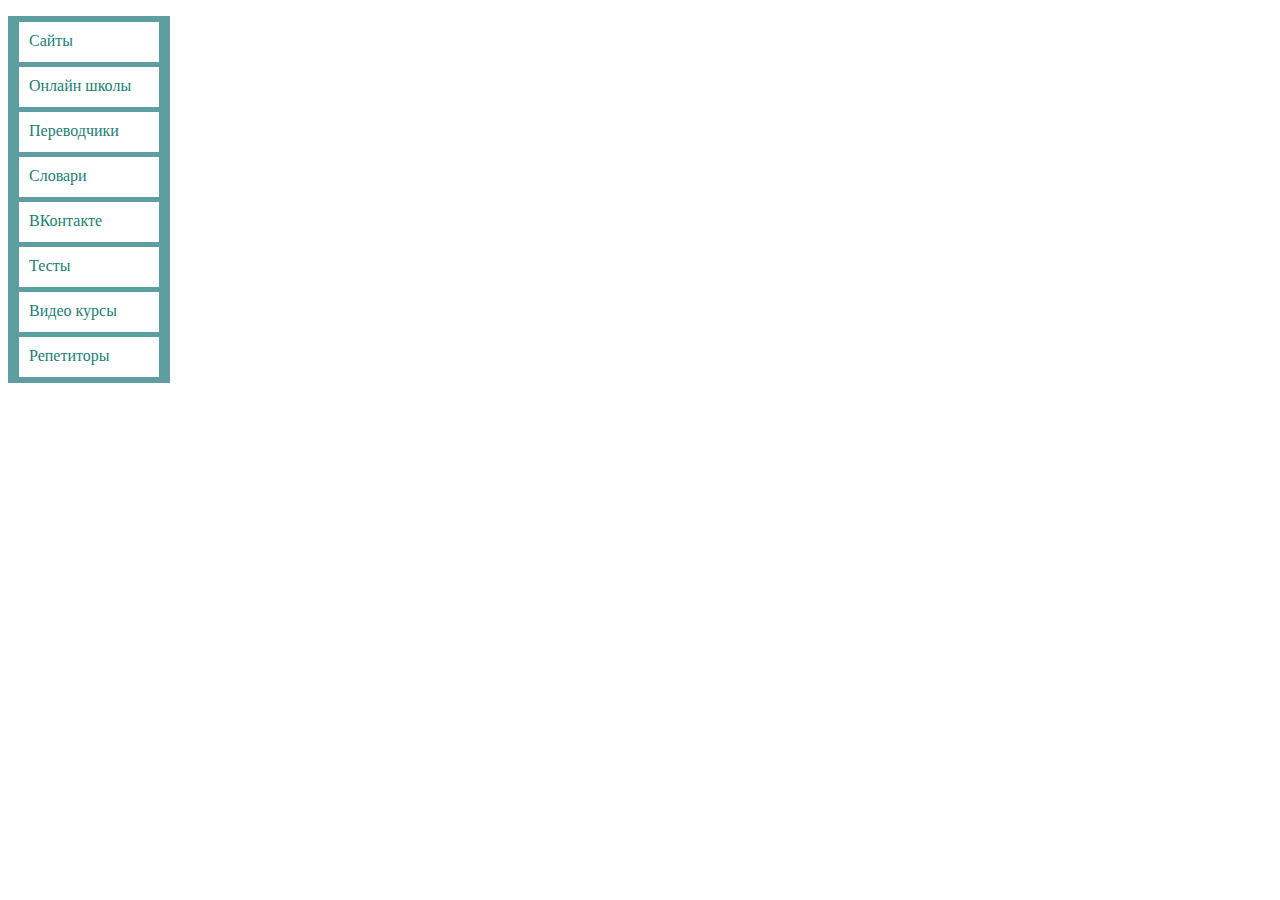
<file: menu.html>
<!DOCTYPE html>
<html lang="en">
<head>
    <meta charset="UTF-8">
    <meta name="viewport" content="width=device-width, initial-scale=1.0">
    <title>Document</title>
    <style>
        ul {
            list-style-type: none;
            background-color:cadetblue;
            padding: 1px;
            width: 160px;
        }
        
        li {
            margin: 5px 10px;
        }

        a {
            background-color:white;
            color: #1a8074;
            padding: 10px;
            display: block;
            width: 120px;
            height: 20px;

            text-decoration: none;
        }

        a:hover {
            color: white;
            background-color: #1a8074;
        }
        
        a:active {
            filter: brightness(.9);
            transition: all .2s ease;
        }
    </style>
</head>
<body>
    <ul>
        <li><a href="#">Сайты</a></li>
        <li><a href="#">Онлайн школы</a></li>
        <li><a href="#">Переводчики</a></li>
        <li><a href="#">Словари</a></li>
        <li><a href="#">ВКонтакте</a></li>
        <li><a href="#">Тесты</a></li>
        <li><a href="#">Видео курсы</a></li>
        <li><a href="#">Репетиторы</a></li>
    </ul>
</body>
</html>
</file>
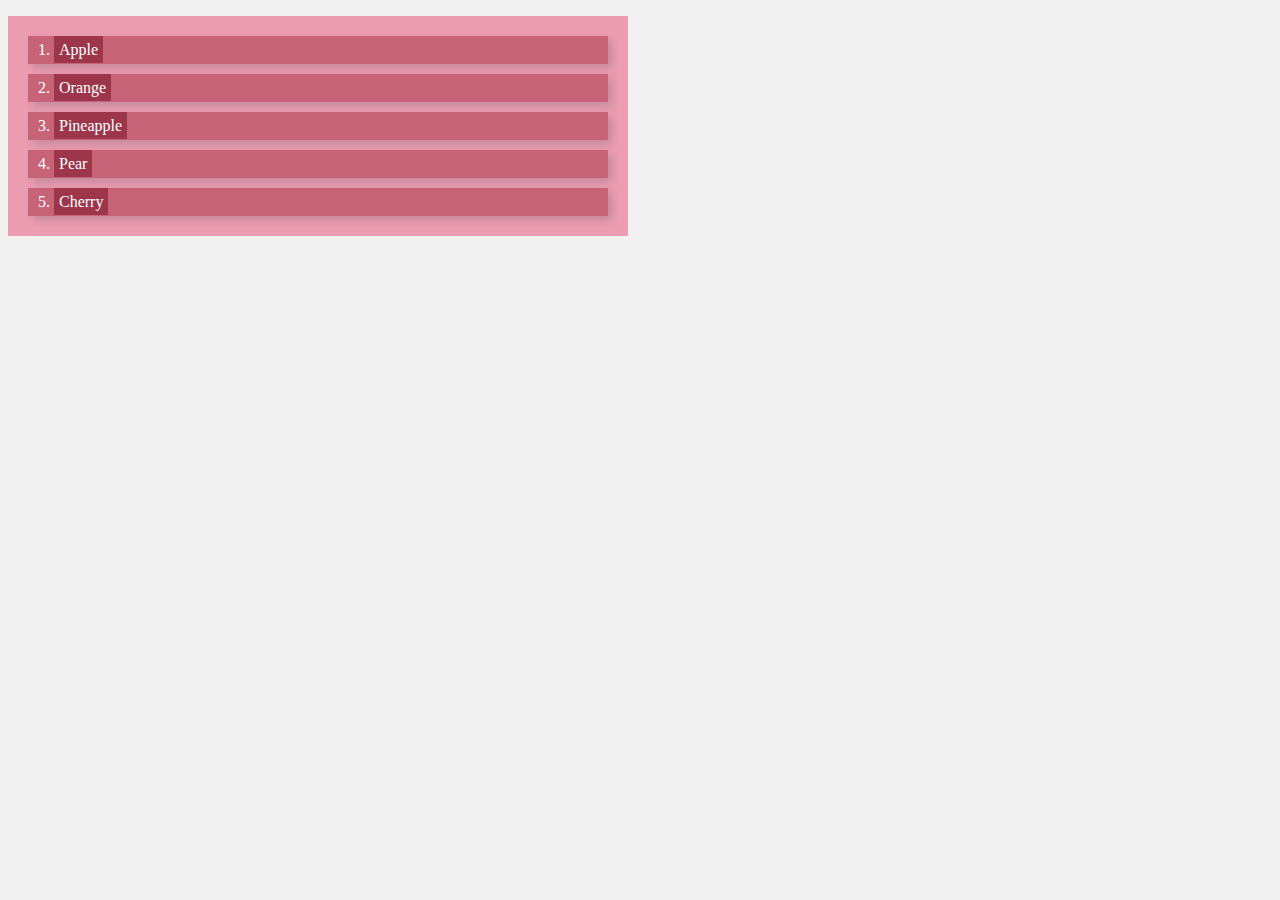
<file: prew.html>
<!DOCTYPE html>
<html lang="en">
<head>
    <meta charset="UTF-8">
    <meta name="viewport" content="width=device-width, initial-scale=1.0">
    <title>Document</title>
    <style>
        body {
            background-color: #f1f1f1;
            color: white;
        }

        ol {
            background-color: #ec9db2;
            padding: 10px;
            list-style-type: none;

            width: 600px;
        }

        li {
            background-color: #c66377;
            padding: 5px 10px;
            margin: 10px;

            -webkit-box-shadow: 4px 4px 8px 0px rgba(34, 60, 80, 0.2);
            -moz-box-shadow: 4px 4px 8px 0px rgba(34, 60, 80, 0.2);
            box-shadow: 4px 4px 8px 0px rgba(34, 60, 80, 0.2);
        }

        span {
            background-color: #9d364b;
            padding: 5px;
        }
    </style>
</head>
<body>
    <ol>
        <li>1. <span>Apple</span></li>
        <li>2. <span>Orange</span></li>
        <li>3. <span>Pineapple</span></li>
        <li>4. <span>Pear</span></li>
        <li>5. <span>Cherry</span></li>
    </ol>
</body>
</html>
</file>
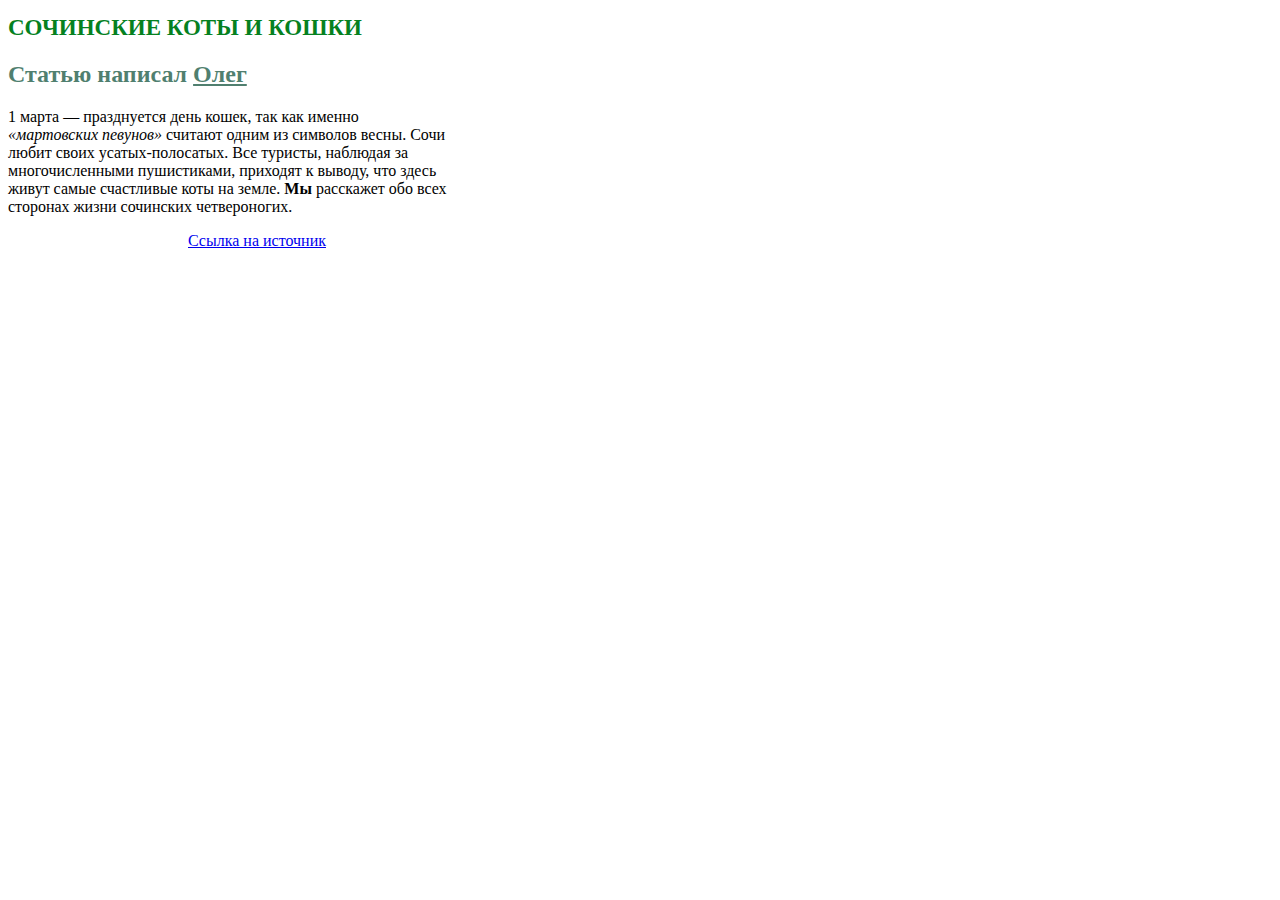
<file: text.html>
<!DOCTYPE html>
<html lang="en">
<head>
    <meta charset="UTF-8">
    <meta name="viewport" content="width=device-width, initial-scale=1.0">
    <title>Document</title>
    <style>
        body {
            width: 440px;
        }
        
        h1 {
            color: #05811f;
            font-size: 23px;
            text-transform: uppercase;
        }

        h2 {
            color: #507f6f;
        }

        a {
            margin-left: 180px;
        }
    </style>
</head>
<body>
    <h1>Сочинские коты и кошки</h1>
    <h2>Статью написал <u>Олег</u></h2>
    <p>1 марта — празднуется день кошек, так как именно <i>«мартовских певунов»</i> считают одним из символов весны. Сочи любит своих усатых-полосатых. Все туристы, наблюдая за многочисленными пушистиками, приходят к выводу, что здесь живут самые счастливые коты на земле. <b>Мы</b> расскажет обо всех сторонах жизни сочинских четвероногих.</p>
    <a href="#">Ссылка на источник</a>
</body>
</html>
</file>
